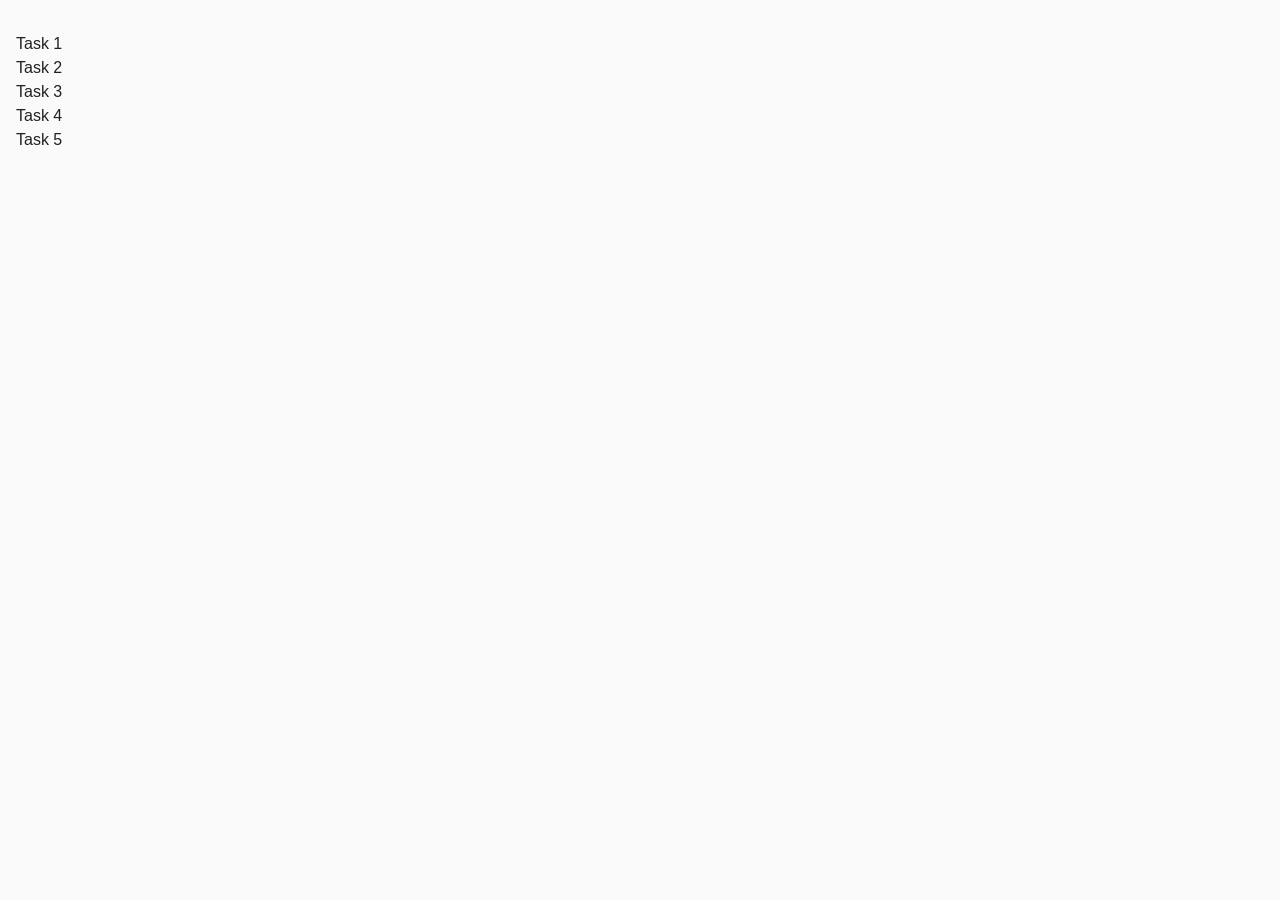
<file: index.html>
<!DOCTYPE html>
<html lang="en">
  <head>
    <meta charset="UTF-8" />
    <meta http-equiv="X-UA-Compatible" content="IE=edge" />
    <meta name="viewport" content="width=device-width, initial-scale=1.0" />
    <title>Homework 7</title>
    <link rel="stylesheet" href="./css/common.css" />
  </head>
  <body>
    <ul>
      <li><a href="./task-1.html">Task 1</a></li>
      <li><a href="./task-2.html">Task 2</a></li>
      <li><a href="./task-3.html">Task 3</a></li>
      <li><a href="./task-4.html">Task 4</a></li>
      <li><a href="./task-5.html">Task 5</a></li>
    </ul>
  </body>
</html>
</file>
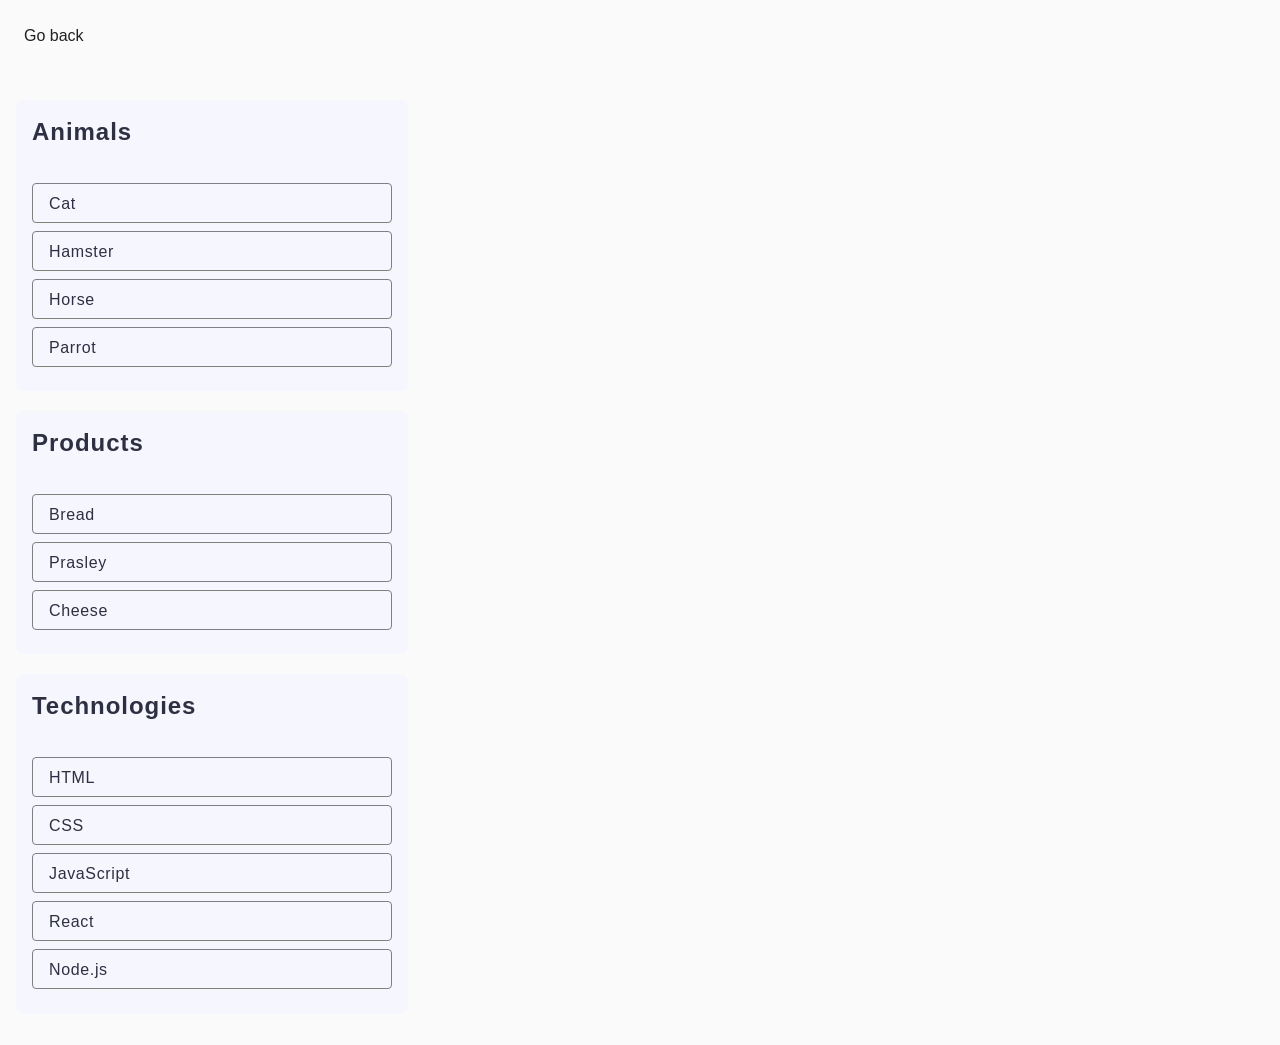
<file: task-1.html>
<!DOCTYPE html>
<html lang="en">
  <head>
    <meta charset="UTF-8" />
    <meta http-equiv="X-UA-Compatible" content="IE=edge" />
    <meta name="viewport" content="width=device-width, initial-scale=1.0" />
    <title>Task 1</title>
    <link rel="stylesheet" href="./css/common.css" />
  </head>
  <body>
    <p class="back"><a href="./index.html">Go back</a></p>

    <ul id="categories">
      <li class="item">
        <h2 class="item-descr descr">Animals</h2>

        <ul>
          <li class="list-item">Cat</li>
          <li class="list-item">Hamster</li>
          <li class="list-item">Horse</li>
          <li class="list-item">Parrot</li>
        </ul>
      </li>
      <li class="item">
        <h2 class="item-descr descr">Products</h2>

        <ul>
          <li class="list-item">Bread</li>
          <li class="list-item">Prasley</li>
          <li class="list-item">Cheese</li>
        </ul>
      </li>
      <li class="item">
        <h2 class="item-descr descr">Technologies</h2>

        <ul>
          <li class="list-item">HTML</li>
          <li class="list-item">CSS</li>
          <li class="list-item">JavaScript</li>
          <li class="list-item">React</li>
          <li class="list-item">Node.js</li>
        </ul>
      </li>
    </ul>

    <script src="./js/task-1.js" type="module"></script>
  </body>
</html>
</file>
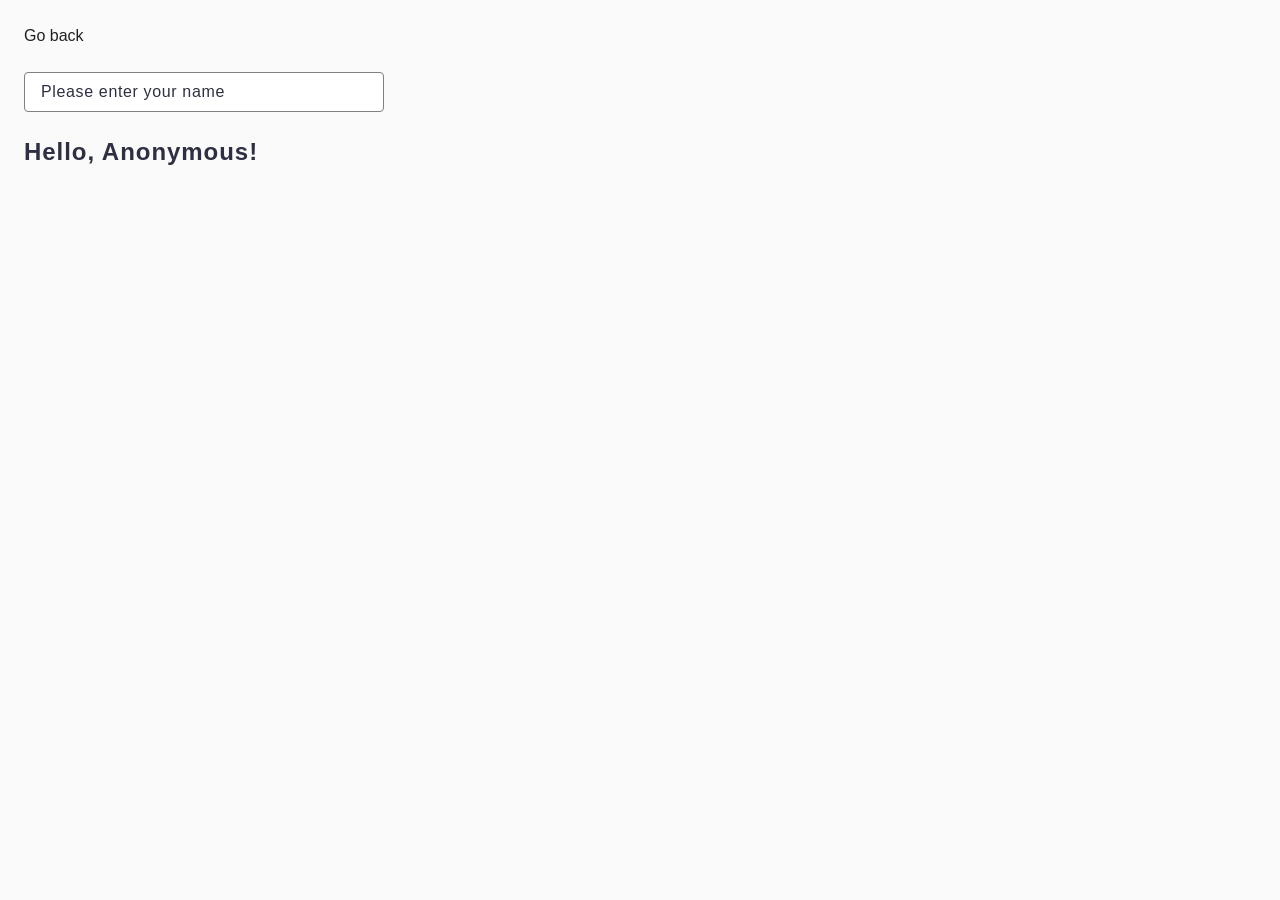
<file: task-3.html>
<!DOCTYPE html>
<html lang="en">
  <head>
    <meta charset="UTF-8" />
    <meta http-equiv="X-UA-Compatible" content="IE=edge" />
    <meta name="viewport" content="width=device-width, initial-scale=1.0" />
    <title>Task 3</title>
    <link rel="stylesheet" href="./css/common.css" />
  </head>
  <body>
    <p class="back"><a href="./index.html">Go back</a></p>

    <input
      class="list-item holder"
      type="text"
      id="name-input"
      placeholder="Please enter your name"
    />
    <h1 class="item-descr holder">
      Hello, <span id="name-output">Anonymous</span>!
    </h1>

    <script src="./js/task-3.js" type="module"></script>
  </body>
</html>
</file>
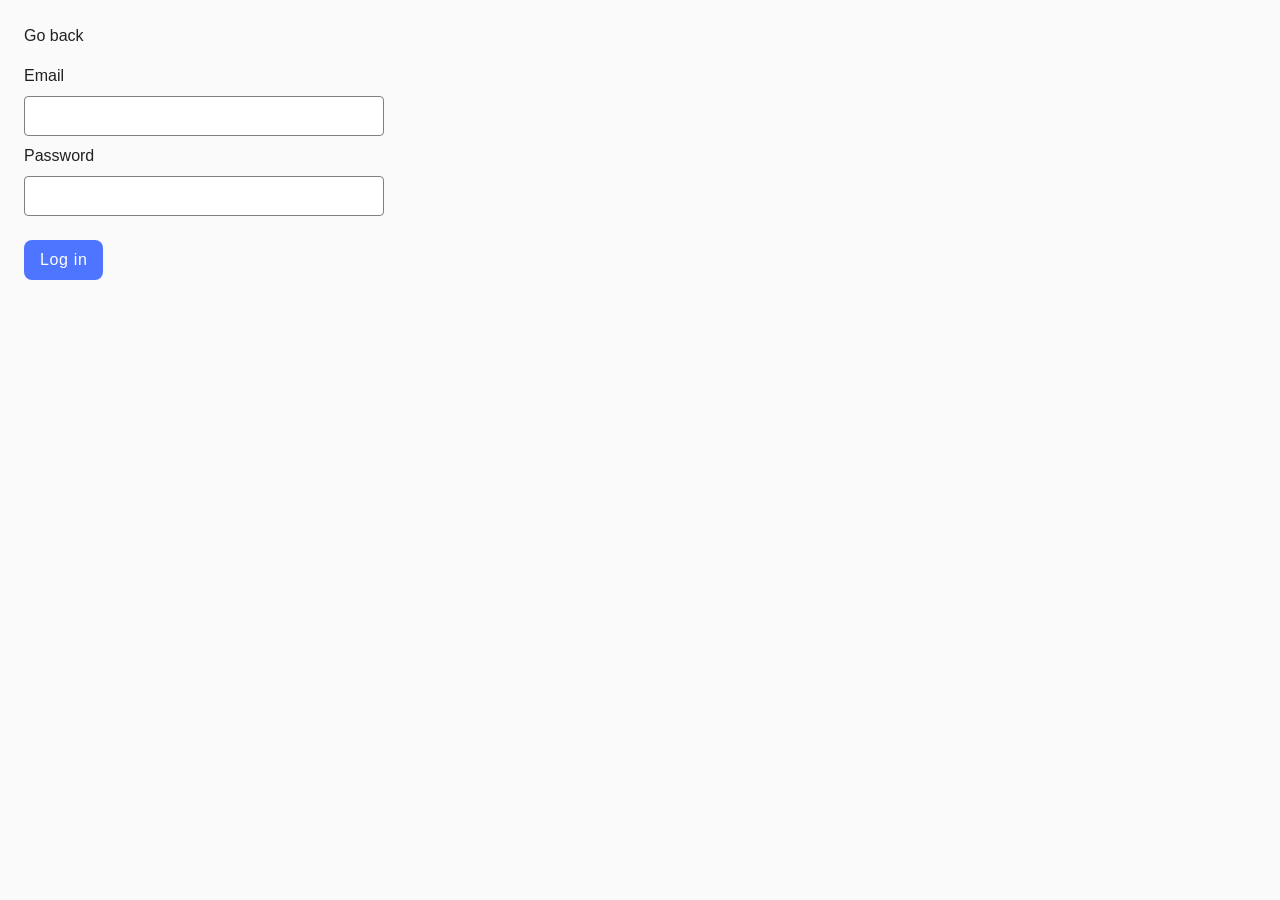
<file: task-4.html>
<!DOCTYPE html>
<html lang="en">
  <head>
    <meta charset="UTF-8" />
    <meta http-equiv="X-UA-Compatible" content="IE=edge" />
    <meta name="viewport" content="width=device-width, initial-scale=1.0" />
    <title>Task 4</title>
    <link rel="stylesheet" href="./css/common.css" />
  </head>
  <body>
    <p class="back"><a href="./index.html">Go back</a></p>

    <form class="login-form">
      <label class="form-style">
        Email
        <input type="email" name="email" />
      </label>
      <label class="form-style">
        Password
        <input type="password" name="password" />
      </label>
      <button class="btn" type="submit">Log in</button>
    </form>

    <script src="./js/task-4.js" type="module"></script>
  </body>
</html>
</file>
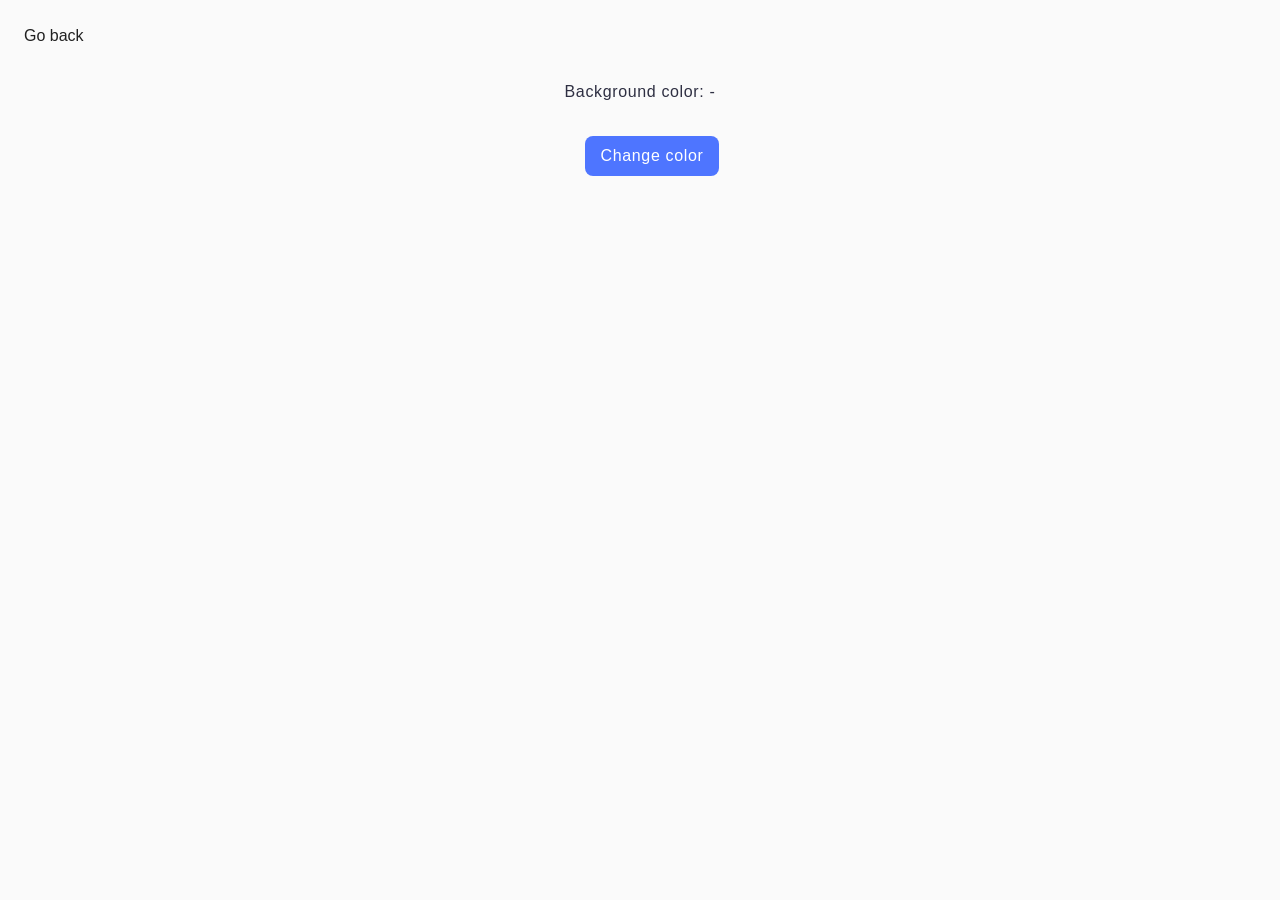
<file: task-5.html>
<!DOCTYPE html>
<html lang="en">
  <head>
    <meta charset="UTF-8" />
    <meta http-equiv="X-UA-Compatible" content="IE=edge" />
    <meta name="viewport" content="width=device-width, initial-scale=1.0" />
    <title>Task 5</title>
    <link rel="stylesheet" href="./css/common.css" />
  </head>
  <body>
    <p class="back"><a href="./index.html">Go back</a></p>

    <div class="widget">
      <p class="text">Background color: <span class="color">-</span></p>
      <button type="button" class="change-color btn">Change color</button>
    </div>

    <script src="./js/task-5.js" type="module"></script>
  </body>
</html>
</file>
<file: css/common.css>
* {
  box-sizing: border-box;
}

body {
  margin: 0 auto;
  font-family: -apple-system, BlinkMacSystemFont, "Segoe UI", Roboto, Oxygen,
    Ubuntu, Cantarell, "Open Sans", "Helvetica Neue", sans-serif;
  -webkit-font-smoothing: antialiased;
  -moz-osx-font-smoothing: grayscale;
  background-color: #fafafa;
  color: #212121;
  line-height: 1.5;
}

ul {
  padding: 16px;
}

li {
  list-style: none;
}

a {
  text-decoration: none;
  color: inherit;
}

a:hover {
  text-decoration: underline;
}

button {
  background: none;
  border: none;
  padding: 0;
  margin: 0;
  font: inherit;
  color: inherit;
  cursor: pointer;
}

input::placeholder {
  font-weight: 400;
  font-size: 16px;
  letter-spacing: 0.04em;
  color: #2e2f42;
}

input {
  border: 1px solid #808080;
  border-radius: 4px;
  width: 360px;
  height: 40px;
  padding: 8px 16px;
  margin-bottom: 8px;
  margin-top: 8px;
  box-sizing: border-box;
}

input:focus::placeholder {
  color: transparent;
}

input:focus {
  border-color: #000000;
}

label {
  margin-left: 24px;
}

.back {
  margin-top: 24px;
  margin-left: 24px;
}

.item {
  background-color: #f6f6fe;
  border-radius: 8px;
  width: 392px;
}

.item-descr {
  font-weight: 600;
  font-size: 24px;
  line-height: 1.3;
  letter-spacing: 0.04em;
  color: #2e2f42;
}

.descr {
  padding-top: 16px;
  padding-left: 16px;
}

.list-item {
  border: 1px solid #808080;
  border-radius: 4px;
  width: 360px;
  height: 40px;
  padding: 8px 16px;
  margin-bottom: 8px;
  font-weight: 400;
  font-size: 16px;
  line-height: 1.5;
  letter-spacing: 0.04em;
  color: #2e2f42;
}

.gallery {
  display: flex;
  flex-wrap: wrap;
  gap: 48px 24px;
  padding: 0;
  margin: 100px 156px;
}

.gallery-item {
  height: 300px;
  width: calc((100% - 48px) / 3);
  box-sizing: border-box;
}

.gallery-image {
  width: 100%;
  height: 100%;
  display: block;
  object-fit: cover;
}

.holder {
  margin-left: 24px;
}

.btn {
  border-radius: 8px;
  padding: 8px 16px;
  width: auto;
  height: 40px;
  background: #4e75ff;
  font-weight: 500;
  font-size: 16px;
  line-height: 1.5;
  letter-spacing: 0.04em;
  color: #fff;
  margin-top: 16px;
  margin-left: 24px;
}

.btn:hover,
.btn:focus {
  background: #6c8cff;
}

.form-style {
  display: flex;
  flex-direction: column;
}

.widget {
  text-align: center;
  display: flex;
  flex-direction: column;
  align-items: center;
  justify-content: center;
}

.text {
  font-weight: 400;
  font-size: 16px;
  line-height: 1.5;
  letter-spacing: 0.04em;
  color: #2e2f42;
}

.change-color {
  max-width: 170px;
}
</file>
